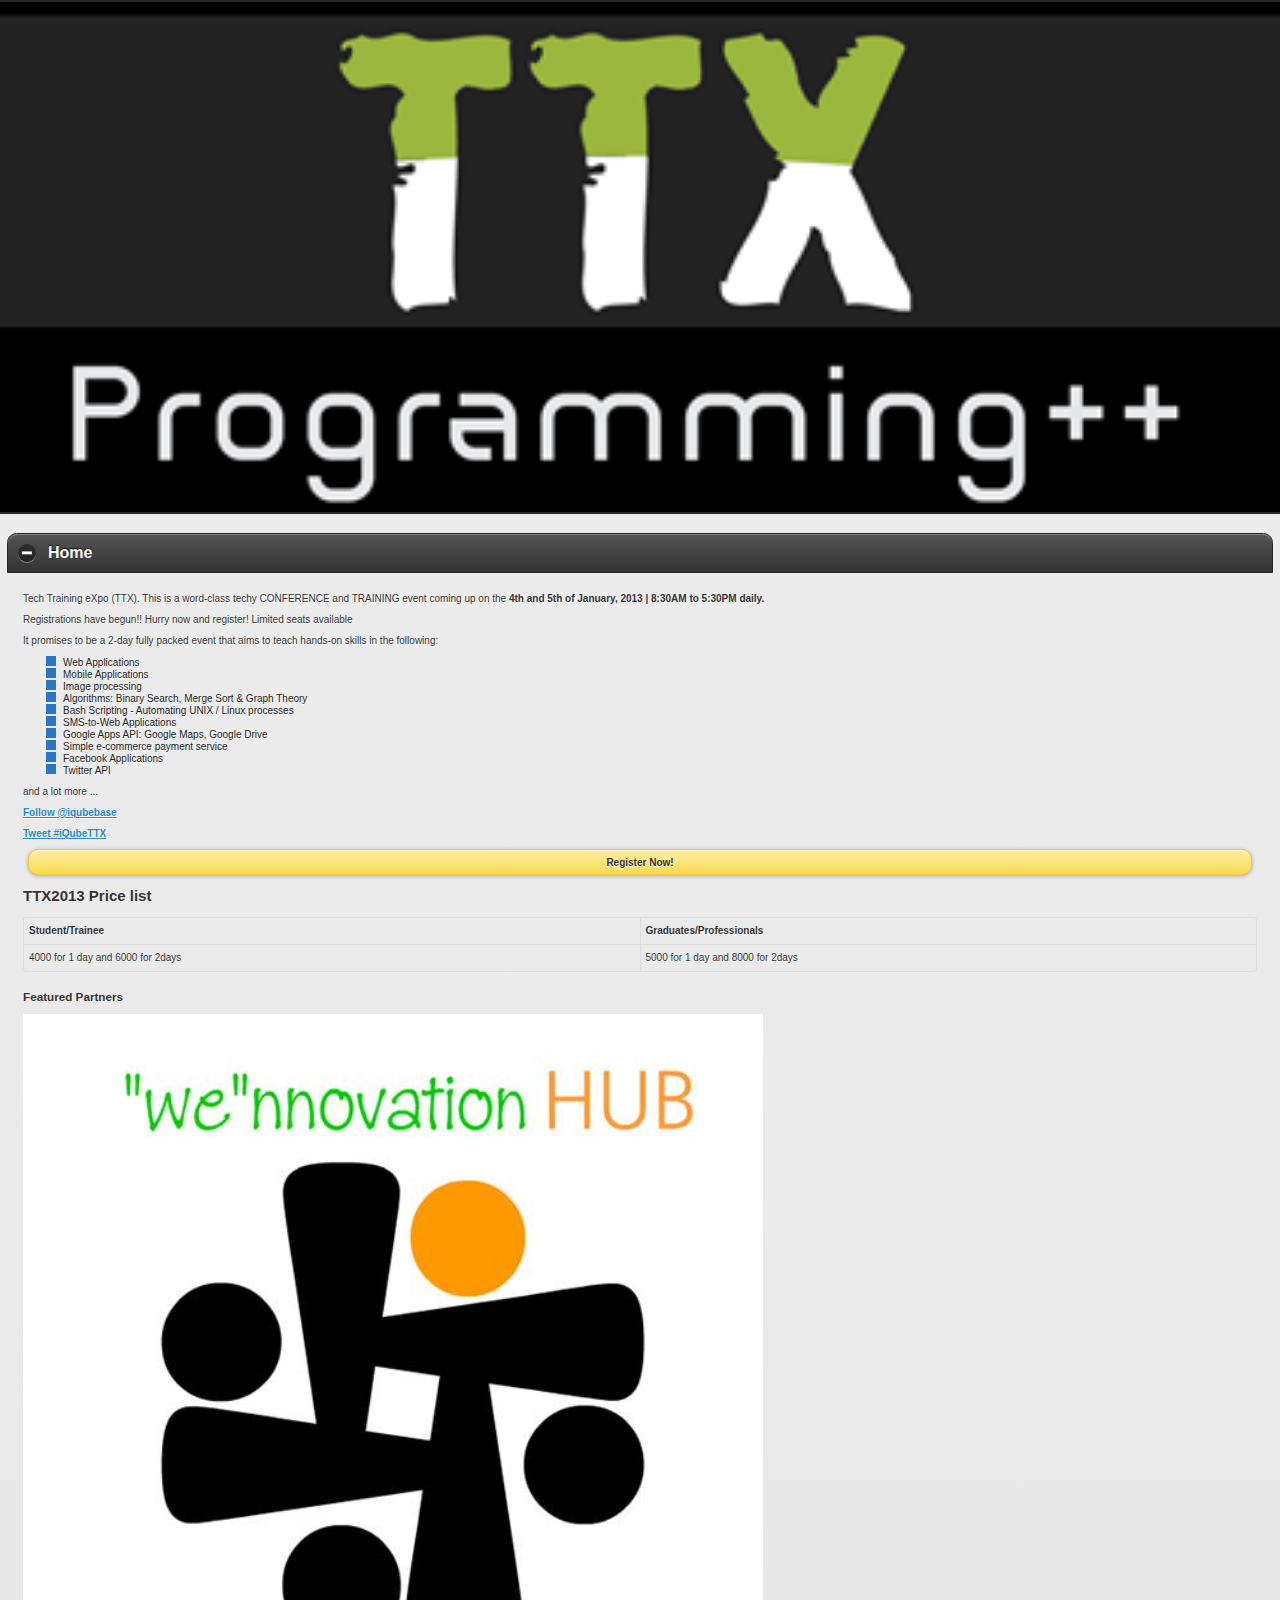
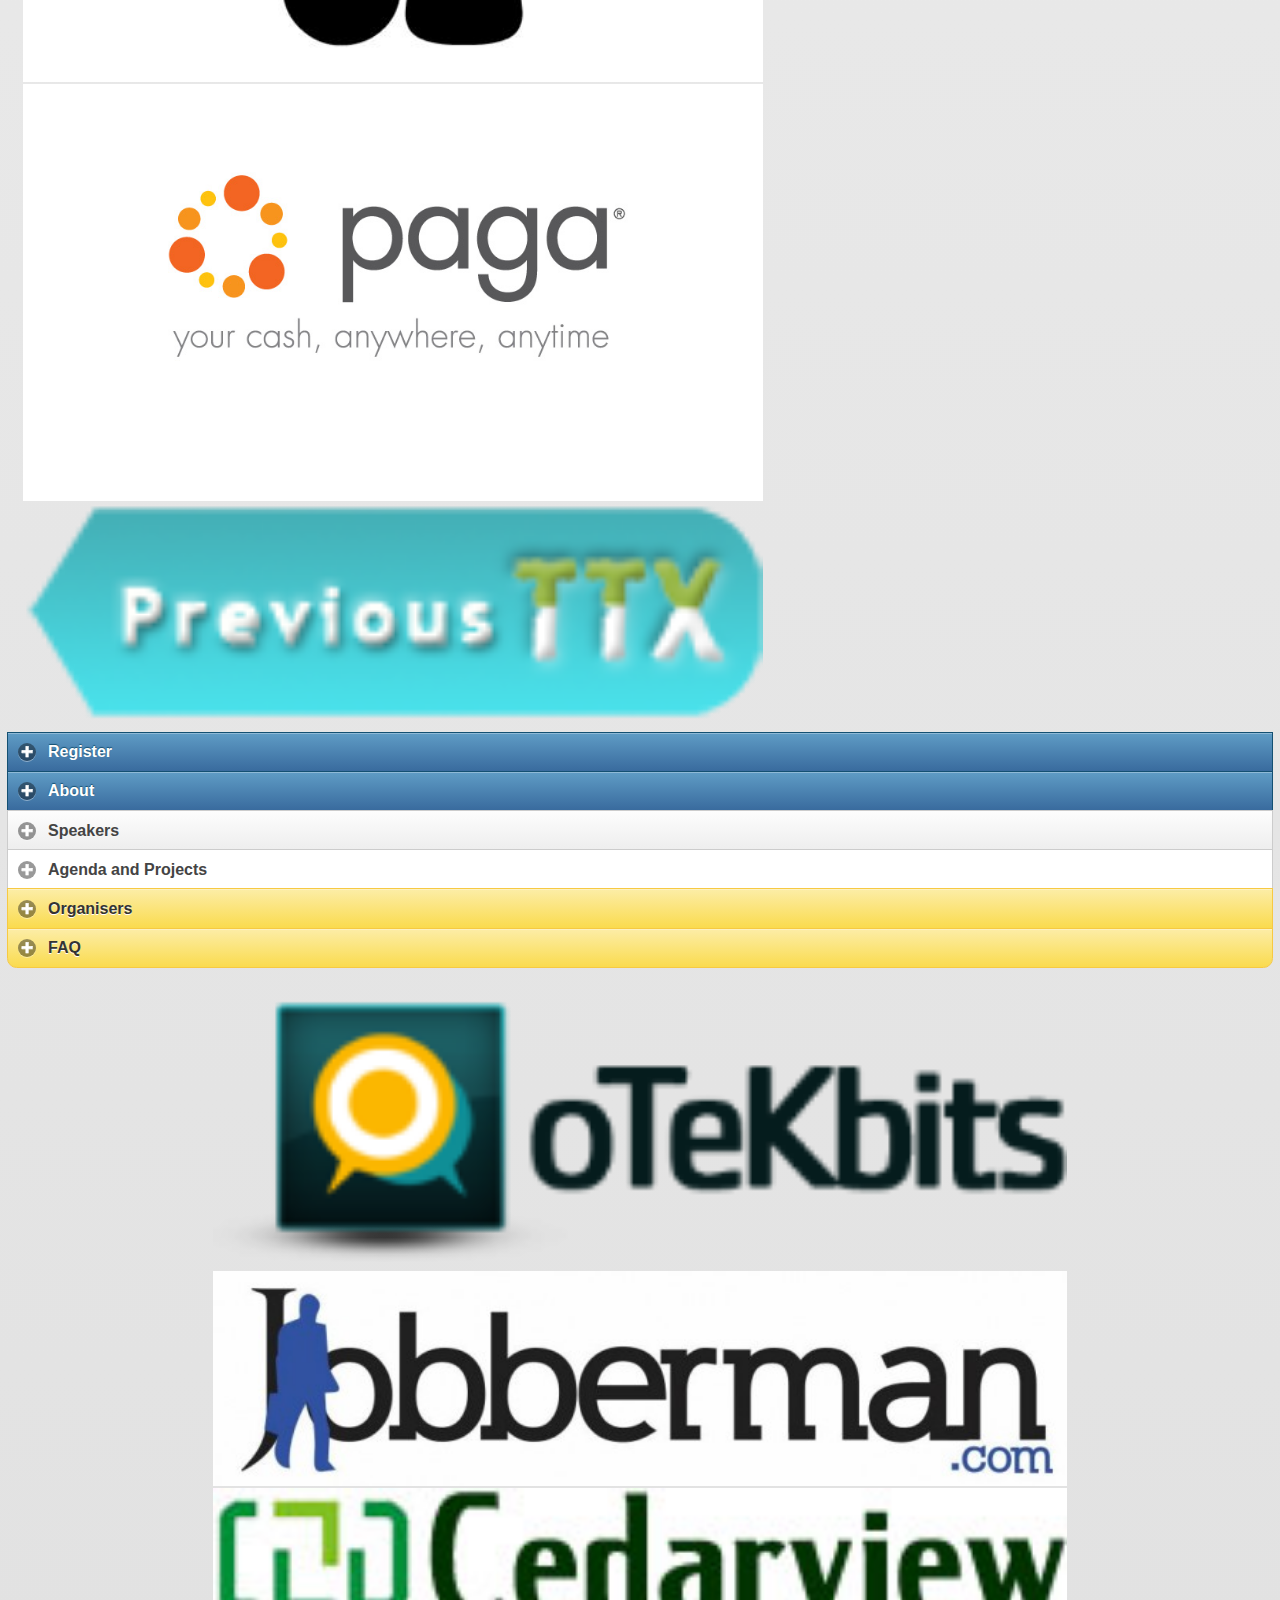
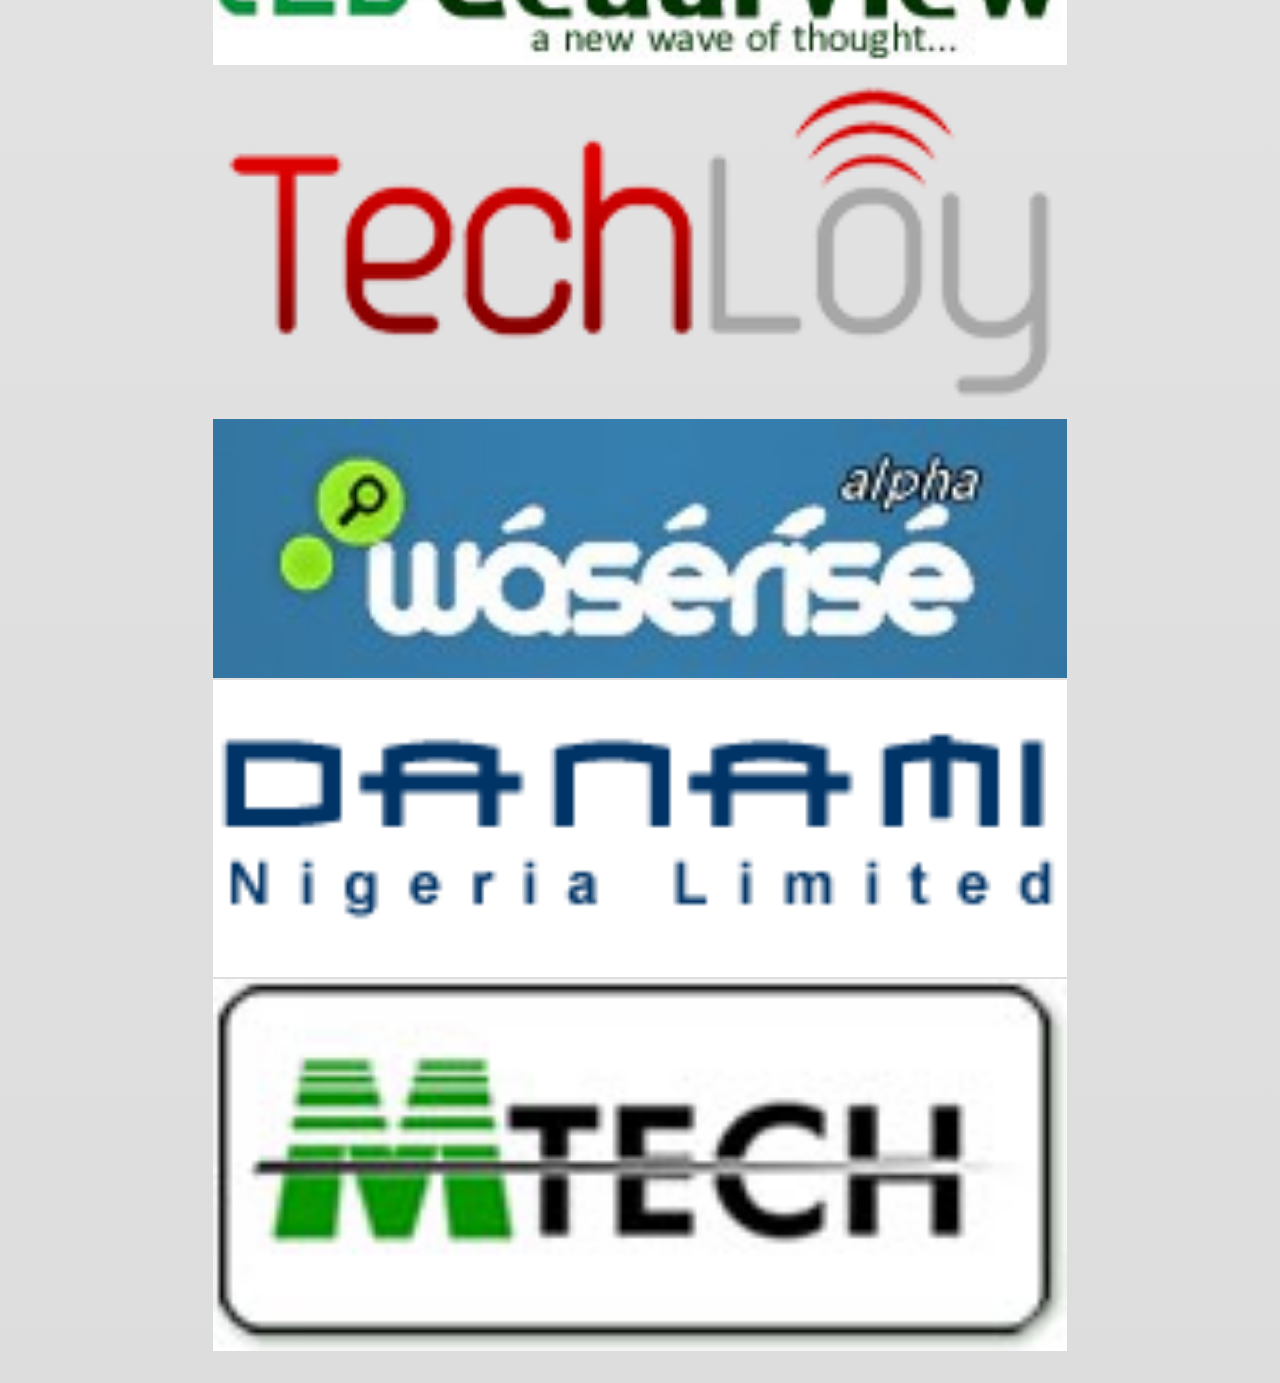
<file: mobile/index.html>
<!DOCTYPE html>
<html>
	<head>
		<title>iQube's TTX| Tech Training eXpo 2013</title>
		<meta name="viewport" content="width=device-width, initial-scale=1">
		<link rel="stylesheet" href="jquery.mobile-1.0.1.min.css" />
		<script src="jquery.js"></script>
		<script src="jquery.mobile-1.0.1.min.js"></script>
		<link rel="stylesheet" href="style.css"/>
	</head>
	<body>

		<div data-role="page">

			<div data-role="header">
				<img data-role="header" src="images2/logo__.png" alt="TTX"/>
			</div><!-- /header -->

			<div data-role="content">
				<div data-role="collapsible-set">

					<div data-role="collapsible" data-collapsed="false" data-theme="a">
						<h3>Home</h3>
						<p>
							Tech Training eXpo (TTX).
							This is a word-class techy CONFERENCE and TRAINING event coming up on the <strong> 4th and 5th of January, 2013 | 8:30AM to 5:30PM daily.</strong>
						</p>
						<p>Registrations have begun!! Hurry now and register! Limited seats available</p>
						<p>
							It promises to  be a 2-day fully packed event that aims to teach hands-on skills in the following:
						</p>
						<ul style="list-style:url(images2/tabs_1.gif);color:#212222;font-family:"Lucida Console"">

							<li>
								Web Applications
							</li>

							<li>
								Mobile Applications
							</li>
							<li>
								Image processing
							</li>
							<li>
								Algorithms: Binary Search, Merge Sort &amp; Graph Theory
							</li>
							<li>
								Bash Scripting - Automating UNIX / Linux processes
							</li>
							<li>
								SMS-to-Web Applications
							</li>
							<li>
								Google Apps API: Google Maps, Google Drive
							</li>
							<li>
								Simple e-commerce payment service
							</li>
							<li>
								Facebook Applications
							</li>
							<li>
								Twitter API
							</li>
						</ul>
						<p>
							and a lot more ...
						</p>
						<p><a href="https://twitter.com/iqubebase" class="twitter-follow-button" data-show-count="false" data-size="large">Follow @iqubebase</a>
<script>!function(d,s,id){var js,fjs=d.getElementsByTagName(s)[0];if(!d.getElementById(id)){js=d.createElement(s);js.id=id;js.src="//platform.twitter.com/widgets.js";fjs.parentNode.insertBefore(js,fjs);}}(document,"script","twitter-wjs");</script></p>
						<p>
							<a href="https://twitter.com/intent/tweet?button_hashtag=iQubeTTX&text=Join%20us%20to%20change%20Africa%20with%20ICT" class="twitter-hashtag-button" data-size="large" data-related="iqubebase" data-url="http://ttx.iqubebase.com">Tweet #iQubeTTX</a>
<script>!function(d,s,id){var js,fjs=d.getElementsByTagName(s)[0];if(!d.getElementById(id)){js=d.createElement(s);js.id=id;js.src="//platform.twitter.com/widgets.js";fjs.parentNode.insertBefore(js,fjs);}}(document,"script","twitter-wjs");</script>
						</p>
						<div>
							<form id="register">
								<input type="button" data-role="button" value="Register Now!" data-theme="e" onclick="window.location='register.html'"/>
							</form>
							<h2>TTX2013 Price list</h2>
							<table class="table table-condensed table-bordered">
								<tr>
									<th>Student/Trainee</th>
									<th>Graduates/Professionals</th>
								</tr>
								<tr>
									<td>4000 for 1 day and 6000 for 2days</td>
									<td>5000 for 1 day and 8000 for 2days</td>
								</tr>
							</table>
							<h3>Featured Partners</h3>
							<img src="images2/Wennovation Hub.JPG" alt="Wennovation" style="width:60%"  />
							<img src="images2/paga_logo-940x530.jpg" alt="paga" style="width:60%"/>
							<a href="http://iqubebase.com/ttx_backup">
								<img src="images2/previous_ttx_small.png" width="60%" />
							</a>
						</div>
					</div>

					<div id="m2" data-role="collapsible" data-theme="b">
						<h3>Register</h3>
						<div data-role="listview">
							<div style="width:100%; text-align:left;" ><iframe  src="http://www.eventbrite.com/tickets-external?eid=4626865078&ref=etckt&v=2" frameborder="0" height="352" width="100%" vspace="0" hspace="0" marginheight="5" marginwidth="5" scrolling="auto" allowtransparency="true"></iframe><div style="font-family:Helvetica, Arial; font-size:10px; padding:5px 0 5px; margin:2px; width:100%; text-align:left;" ><a style="color:#ddd; text-decoration:none;" target="_blank" href="http://www.eventbrite.com/r/etckt">Event Registration Online</a><span style="color:#ddd;"> for </span><a style="color:#ddd; text-decoration:none;" target="_blank" href="http://ttx.eventbrite.com?ref=etckt">Technology Training eXpo (TTX) - Programming++. 4th & 5th January, 2013</a> <span style="color:#ddd;">powered by</span> <a style="color:#ddd; text-decoration:none;" target="_blank" href="http://www.eventbrite.com?ref=etckt">Eventbrite</a></div></div>
						</div>
					</div>
					<div data-role="collapsible" data-theme="b">
						<h3>About</h3>
						This edition of TTX is powered by <span><strong>iQube</strong></span>.   A stealth R&amp;D IT/Telecoms company out of Ife! Interested in creating world-class solutions to local problems. Given that there is a large need for sound technical skills in order to create a world class solution, we saw the need to create an avenue for us to acquire and share knowledge hence <strong>Tech Training eXpo (TTX)</strong>
					</div>
					<div data-role="collapsible" data-theme="c">
						<h3>Speakers</h3>
						<img src="images2/Emeka Okoye_web.png" alt="picture" width="185" height="155" />
						<h2><span>Emeka Okoye </span><strong style="font-size:18px">(BSc, MSc, CISA, CISM, MCP)</strong></h2>
						<h1 style="left:auto;position:relative;padding:0;top:0;line-height:normal;margin-top:-12px;"><span><strong>CEO, (Vikantti Software) and co-founder/CTO, (Next2Us)</strong></span></h1>
						<p>
							Emeka Okoye is the CEO of Vikantti Software and co-founder/CTO of Next2.us Next2Us (www.next2.us), geo-based topic driven social classified network for emerging markets. He has over 17 years of progressive experience in Web, Enterprise &amp; Mobile Software development and Project Management.
							<br/>
							<div data-role="collapsible" data-mini="true">
								<h3>Read more..</h3>
								He is innovative, visionary and a creative technologist with deep understanding of the full spectrum of data, e-business, Enterprise Architecture, Social media, Mobility, and Semantic Web related technologies.
								<br/>

								Graduated as a Geologist in 1990 but passionate about software engineering, he built Nigeria's first banking website (IBTC, 1996) and Internet Banking app (IBTC, 1997), co-founded one of Nigeria's earliest startup and built the biggest Nigerian Portal (NgEx.com, 1997), was the Project Manager/Lead Architect of Nigeria's first E-commerce Project in 2000 (FSB Bank, Valucard, UPS &amp; Xerox, 2000).
								<br/>

								In 2001, he joined Openlink Software, a leading enterprise data access, integration, &amp; management technology and was later promoted as the Country Manager in West Africa in 2003, where he worked under the winner of the 2003 InfoWorld Magazine Innovator of the year, Mr. Kingsley Idehen.
								<br/>
								He started Vikantti Software in 2006 as a consulting firm offering specialized software development, technology strategy for the financial sector. He has developed and deployed an enterprise software that is being used in an organization that is in over 30 African countries, spanning 4 languages and 3 time zones.
								<br/>
								<br/>
								In 2010, he veered into mobile software development and created Nigeria's first white label mobile shopping app, OZii. In 2011, he collaborated with an NGO, EnoughIsEnough (EIE) Nigeria, to create Nigeria's first Mobile Election Reporting app, Revoda. He also collaborated with another NGO, AfricanElection, based in Ghana, to develop a violence reporting mobile app for Liberia's referendum and elections. He has now been elected to drive the Revoda II project and is collaborating with AfricanElection on mobile software projects for Ghana elections.
								<br/>
								He is also leading mobile projects with various organizations including Storm360 Entertainment (NG), Lintas (NG), PublicVine (US) and hopes to revolutionise and evangelize the mobile app business and mobile commerce in Africa.
								<br/>
								He is into Mobile technology for Social Change and he is currently working with The Kuyu Project (thekuyuproject.org) mobile learning initiative startup, StorySpaces (storyspaces.org) as a Mobile Product Manager.
								<br/>
								He was recently named among the 10 most influential Technology people of 2011 in Nigeria and Best people, brand &amp; events of 2010 by Techloy.com, Nigeria’s top technology blog.
								<br/>
								Emeka can be followed on twitter via @EmekaOkoye.
							</div>
						</p>
						<img src="images2/Tim Akinbo_web.png" alt="tim akinbo" width="185" height="155" class="floated"/>
						<h2>Tim Akinbo, <strong>(BSc)</strong></h2><h1 style="left:auto;position:relative;padding:0;top:0;line-height:normal;margin-top:-12px;"><span><strong>Founder,  (TimbaObjects Limited) </strong></span></h1>
						<p>
							Tim Akinbo is the Founder and CEO of TimbaObjects Company.

							TimbaObjects is a indigenous technology company based in Nigeria.
							<div data-role="collapsible" data-mini="true">
								<h3>Read more..</h3>
								Our focus is on web and mobile applications. Registered locally as a business in May 2004, the company has built and worked with several partners in bringing online a number of high profile web applications targetted at solving local problems. TimbaObjects believes in leveraging cutting-edge technology in providing tailor-made solutions for real problems of the society. We believe the African continent is budding with lots of opportunities for web and mobile applications and are positioning ourselves to take advantage of these opportunities and creating synergetic partnerships with others who envision a technologically-advanced Africa.

								Specialties
								<br/>
								Usability, Web Applications, Mobile Applications, Open Source, Scalability, SMS Applications, Interactive Voice Response, VoIP
							</div>
						</p>
						<br/>
						<img src="images2/Muyiwa_web.png" alt="picture" width="185" height="155" class="floated" />
						<h2><span>Olumuyiwa Folorunsho </span><strong style="font-size:18px">(BSc)</strong></h2>
						<h1 style="left:auto;position:relative;padding:0;top:0;line-height:normal;margin-top:-12px;"><strong>Software Developer,  (MTech)</strong></h1>
						<p>
							He is both a Software Developer and a passionate IT Trainer.
							<br/>
							<div data-role="collapsible" data-mini="true">
								<h3>Read more..</h3>
								A Sun Certified Java Programmer and Oracle Certified Web Component Developer, he has embarked on successful software projects running on the mobile and enterprise platforms. He has demonstrated great ability in creating scalable software solutions on projects characterized by huge data traffic and yet maintaining excellent system performance.
								<br/>

								As an IT Trainer and a fond observer of technology trends, he seeks to discuss ideas and thoughts to inspire and challenge people to see opportunities and make the best use of them.
								<br/>
							</div>
						</p>
						<br/>
						<h2 class="grey" id="main_speaker"><b>Google Hang-out Panelists Speakers</b></h2>
						<img src="images2/Adeyemi Fowe_web.jpg" alt="picture" width="185" height="155" class="floated" />
						<h2><span> James Fowe </span><strong style="font-size:18px">(BSc,Msc)</strong></h2>
						<h1 style="left:auto;position:relative;padding:0;top:0;line-height:normal;margin-top:-12px;"><strong>Research Scientist, (Nokia)</strong></h1>
						<p>
							James Fowe is a technology enthusiast who is passionate about solving local problems using fundamental concepts in research and innovations. He also has avid interest in the field of Positive Psychology and its application to Human Intelligence, Talent, Team Building and Career Development.
							<div data-role="collapsible" data-mini="true">
								<h3>Read more..</h3>

								After earning his first degree in Engineering Physics at Obafemi Awolowo University as top in his graduation class he focused on IT as a career. With self development he learnt relevant technical skills which earned him diverse work experience across Nigeria's IT/Telecoms industry. Among others, he worked in various technical lead roles in Swift Networks, Socketworks Global and Celtel (Airtel) Nigeria. Adeyemi later obtained a Graduate Research Award to study on full scholarship at the University of Arkansas at Little Rock, USA, where he investigated and developed Mathematical models and Algorithms for Stochastic Transportation Networks, Location Based Services, Robotics and Computer Vision. He received several awards in the University including the prestigious M.K. Testerman Award for Excellence in Research for his outstanding thesis work on car navigation, road traffic monitoring and forecasting.

								Fowe currently works for Nokia has the Integration and Deployment Manager in the Nokia Services Team based in West Africa. He works with Nokia's research and development team to create localized &amp; personalized technology that would add value to the lives of lower income Nigerians. He also participates in several community development programs/projects that help motivate youths in other to create innovators and build developer developer echo system in Nigeria.
							</div>
						</p>

						<h2>Bod Toki <strong style="font-size:18px">(BSc)</strong></h2><h1 style="left:auto;position:relative;padding:0;top:0;line-height:normal;margin-top:-12px;"><strong>Software Engineer, (Google)</strong></h1>
						<p>
							Toki is a Software Engineer based in London and currently works on Google Offers. Before joining Google, he worked at MTech, Digital Jewels, and Yahoo. Toki is excited about software engineering efforts from Africa. He has a bachelors degree in Computer Engineering, a masters in Software Systems Engineering, and a Diploma in Character Animation.						</p>
						<br/>
						<img src="images2/guruprasad.png" width="60%"/>
						<h2>Guruprasad Hegde</h2><h1 style="left:auto;position:relative;padding:0;top:0;line-height:normal;margin-top:-12px;"><span><strong>Robotics Engineer, (TATA)</strong></span></h1>
						<p>
							Dr.Guruprasad Hegde obtained bachelors degree in Electrical Engineering  from National Institute of Technology, India in 2005. Immediately after he joined the Indian Institute of Science where he developed scalable algorithms for achieving cooperative tasks among multiple autonomous robots.
							<div data-role="collapsible" data-mini="true">
								<h3>Read more..</h3> In 2006 Dr.Hegde joined the Intelligent systems laboratory at the University of Arkansas at Little Rock, USA to pursue PhD in computer vision. During his dissertation he worked on projects sponsored by NASA and developed various vision based algorithms for intelligent navigation of mobile robots. He has published 2 international Journal articles and 6 international conference publications. He also worked at HP Labs in 2010 where he prototyped a computer vision module to demonstrate a touchless multiple user interaction module which  has been filed for a patent. Dr.hegde has won various prestigious awards such as IEEE best paper award, HP innovation award , and Who's who in students in American universities and colleges to name a few.  After obtaining his doctorate degree he joined Tata Elxsi and presently works as a specialist in  computer vision for Jaguar Landrover Electrical research division where he is investigating computer vision based techniques to develop transforming applications in the field of Automotive.
							</div>
						</p>
						<br/>
						<img src="images2/passport.JPG" width="60%" />
						<h2>Osho Ilamah </h2><h1 style="left:auto;position:relative;padding:0;top:0;line-height:normal;margin-top:-12px;"><span><strong>Software Engineer</strong></span></h1>
						<p>
							Osho fell in love with his first personal computer and has been writing computer programs since 1994. He holds a first-class honours degree in Electronic Engineering and a Masters degree in Control Systems Engineering with distinction.
							<div data-role="collapsible" data-mini="true">
								<h3>Read more..</h3>
								Osho has worked on a vast array of software projects for a variety of platforms, from embedded microcontrollers to programmable logic controllers, mobile devices, rich desktop clients and enterprise clusters. As a Sun Certified Java Programmer, Sun Certified Web Component Developer and Sun Certified Enterprise Architect, Osho demonstrates his versatility with further premium certifications from Microsoft, Cisco and Oracle. An adept programmer in more than ten languages, he says "The objective shouldn't just be learning how to write code in one programming language or the other - that is the easy bit and anybody can do that if they try hard enough. Instead, the objective should be to truly master the art of applying the language features and concepts to architect an elegant, effective, and optimal software solution, not just something that works". When he is not in front of his workstation, rattling away on the keyboard, you will probably find him on a treadmill, running!
							</div>
						</p>
						<br/>
					</div>
					<div data-role="collapsible" data-theme="d">
						<h3>Agenda and Projects</h3>
						<p class="grey">
							The program has been divided into sessions and its going to run for 2 intensive days from 9AM to 5PM each day. Below is the list of agenda for each day of the programme.
						</p>
						<h2 class="grey">Day 1 Friday </h2>
						<br />
						<div>

							<table class="table table-bordered">
	<tr>
		<th>
		<b>Time Duration</b>
		</th>
		<th>
		<b>Agenda</b>
		</th>
		<th>
			<b>Speaker</b>
		</th>

	</tr>
	<tr>
		<td>
			08:30-09:00
		</td>
		<td>
			Welcome Address/ Keynote speech
		</td>
		<td>
			...
		</td>
	</tr>
	<tr>
		<td>
			09:00-09:30
		</td>
		<td>
			Presentation/Demos
		</td>
		<td>
			...
		</td>
	</tr>
	<tr>
		<td>
			09:30-10:00
		</td>
		<td>
			Intranet setup  for Hands-on session
		</td>
		<td>
			...
		</td>
	</tr>
	<tr>
		<td>
			10:00-11:00
		</td>
		<td>
			First session / Q &amp; A 
		</td>
		<td>
			Muyiwa Folorunsho
		</td>
	</tr>
	<tr>
		<td>
			11:00-12:30
		</td>
		<td>
			Hands-On session
		</td>
		<td>
			...
		</td>
	</tr>
	<tr>
		<td>
			12:30-13:00
		</td>
		<td>
			Mobile Payment Application Integration-Presentation
		</td>
		<td>
			Paga
		</td>
	</tr>
	<tr>
		<td>
			13:00-13:30
		</td>
		<td>
			Lunch Break
		</td>
		<td>
			...
		</td>
	</tr>
	<tr>
		<td>
			13:30-14:30
		</td>
		<td>
			Second Session / Q &amp; A 
		</td>
		<td>
			Emeka Okoye
		</td>
	</tr>
	<tr>
		<td>
			14:30-15:30
		</td>
		<td>
			Third Session / Q &amp; A 
		</td>
		<td>
			Bod Toki
		</td>
	</tr>
	<tr>
		<td>
			15:30 - 16:00
		</td>
		<td>
			How to Pitch a Project - Interactive session with speakers
		</td>
		<td>
...
		</td>
	</tr>
	<tr>
		<td>
			16:00 - 17:15 
		</td>
		<td>
		 Group / Break-out / Discussion Session
		</td>
		<td>
...
		</td>
	</tr>
	<tr>
		<td>
			17:15 - 17:30
		</td>
		<td>
			Closing and Networking
		</td>
		<td>
			...
		</td>
	</tr>
</table>
<h2>Day2 - Saturday</h2>
<table class="table table-bordered">
<tr>
		<th>
			Time Duration
		</th>
		<th>
			Agenda
		</th>
		<th>Speaker</th>
	</tr>
	<tr>
		<td>
			08:30-09:00
		</td>
		<td>
			Welcome Address / Yesterday's recap
		</td>
		<td>...</td>
	</tr>
	<tr>
		<td>
			09:30-10:30
		</td>
		<td>
			Group / Breakout / Discussion Session
		</td>
		<td>...</td>
	</tr>
	<tr>
		<td>
			10:30-11:30
		</td>
		<td>
			Fourth Session / Q &amp; A
		</td>
		<td>Tim Akinbo</td>
	</tr>
	<tr>
		<td>
			11:30-12:00
		</td>
		<td>
			Presentation
		</td>
		<td>
			Wennovation Hub
		</td>
	</tr>
	<tr>
		<td>
			12:00-13:00
		</td>
		<td>
			Open Interactive Session
		</td>
		<td>Tim, Muyiwa &amp; Toki</td>
	</tr>
	<tr>
		<td>
			13:00-13:30 
		</td>
		<td>
			iQube Project Demo - V2Pix &amp; GeoSMS
		</td>
		<td>...</td>
	</tr>
	<tr>
		<td>
			13:30-14:00
		</td>
		<td>
			Lunch Breakout
		</td>
		<td>...</td>
	</tr>
	<tr>
		<td>
			14:00 - 15:00
		</td>
		<td>
			Group / Breakout / Discussion Session
		</td>
		<td>...</td>
	</tr>
	<tr>
		<td>
			15:00-16:30
		</td>
		<td>
			Google - Hangout Panelist Session
		</td>
		<td>...</td>
	</tr>
	<tr>
<td>
16:30 - 17:00
</td>
<td>
Hang-out Session Review
</td>
	</tr>
	<tr>
		<td>
			17:00 - 17:30
		</td>
		<td>
Closing and Networking
		</td>
		<td>...</td>
	</tr>
</table>
						</div>
					</div>
					<div data-role="collapsible" data-theme="e">
						<h3>Organisers</h3>
						This edition of TTX is powered by <span><strong>iQube</strong></span>.
						<figure><img src="images2/Final-Official-Logo (1).jpg"width="100%" height="150px"  alt="">
						</figure>
						<h2>Our <span>Mission/Vision</span></h2>
						<p>
							Its a young company under construction being driven by some of the best young minds
						</p>
						<h2>Our<span> Values</span></h2>
						<ol start="1" type="1">
							<li>
								Be positive.
							</li>
							<li>
								Trust is free, but expensive.
							</li>
							<li>
								Saying <strong>&ldquo;Thank you&rdquo;</strong> is not too expensive
							</li>
						</ol>
						<h2>Organising <span>Team</span></h2>
						<!-- .team-list -->
						<ul data-role="listview" data-theme="g">
							<li>
								<figure><img src="images2/detan2.jpg" width="70%" alt="">
								</figure>
								<h3><a href="#">Detan Oyedele</a></h3>
								ITIL, CCNA, BSc. Computer Science and Engineering. Studied at Obafemi Awolowo University, Ile-Ife. Currently the Business Lead &amp; Co-founder in iQube, she is overseeing the development of the startup and also the Lead co-ordinator of the TTX event. She also has some technical skills which include: J2ME, Python, Django, Networking &amp; Linux
							</li>
							<li>
								<figure><img src="images2/samuel.JPG" alt="">
								</figure>
								<h3><a href="#">Samuel Okoroafor</a></h3>
								A graduate of Federal University of Technology, Akure, with skills in Web 2.0 style Programming with PHP and MySQL, designs with HTML5, CSS3,jQuery and Javascript. Also adept in the Linux operating system.
							</li>
							<li>
								<figure><img src="images2/rotimi.jpg" alt="">
								</figure>
								<h3><a href="#">Rotimi Akintewe</a></h3>
								A graduate of Obafemi Awolowo University, Ile-Ife and presently the Tech Lead in <strong>iQube</strong>. Won Best Nokia Naija App Developer and understands core programming and Algorithm development with Java and C++, Web 2.0 with (JSP, Servlet, PHP &amp; MySQL), Mobile Programming with (J2ME and Android), Networking and the Linux Platform.
							</li>
							<li>
								<figure><img src="images2/tofunmi.JPG" alt="">
								</figure>
								<h3><a href="#">Tofunmi Babatunde</a></h3>
								Tofunmi is a graduate of Computer Eng at UniLag. He has very good skills and interest in Networking.. including research, network design, implementation and network programning. He is the Lead co-ordinator of TTX at UniLag.
							</li>
						</ul>
						<!-- /.team-list -->
						<p>
							&nbsp;
						</p>
					</div>
					<div data-role="collapsible" data-theme="e">
						<h3>FAQ</h3>
						<div data-role="listview">
							<h5>
									Q: What is TTX all about?
								</h5>
								<div class="faq">
									A: TTX, Technology Training Expo, is a technology training seminar aimed at equipping today's youth with the knowledge and skills they require to excel in the industry of today and the future. It is also a platform to associate and network with the professionals in the industry.
								</div><br/>
								<h5>
									Q: Who should attend TTX?
								</h5>
								<div class="faq">
									A: TTX is open to students across higher institutions in Nigeria and Africa at large as well as professionals in the industry who intend to improve themselves and keep themselves abreast of latest developments and trends in the Tech world. Secondary School Graduates can also attend.
								</div><br/>
								<h5>
									Q: How do I register for TTX? 
								</h5>
								<div class="faq">
									A: To register for TTX, just click the REGISTER tab on the website and follow the procedures as directed.
								</div><br/>
								<h5>
									Q: Where is the venue for TTX?
								</h5>
								<div class="faq">
									A: This year's edition is taking place at Conference Hall A, University of Lagos, Akoka, Lagos.
								</div><br/>
								<h5>
									Q: What is the date and time for the event?
								</h5>
								<div class="faq">
									A: The event will take place on the 4th and 5th of January, 2013, from 9am to 5pm daily
								</div><br/>
								<h5>
									Q: What is the mode of payment?
								</h5>
								<div class="faq">
									A: Payment can be made by following the link in the "HOW TO REGISTER FOR TTX?" section on the website. Payment can also be made at the Venue.
								</div><br/>
								<h5>
									Q: How much does TTX Programming++ cost?
								</h5>
								<div class="faq"><br/>
									<table class="table table-condensed">
										<tr>
											<th>Ticket Type</th>
											<th>Regular</th>
											<th>Late Registeration</th>
										</tr>
										<tr>
											<td>Students/Training</td>
											<td>
												6,000 for 2 days, 4,000 for 1 day
											</td>
											<td>
												8000 for 2 days,
												5,000 for 1 day
											</td>
										</tr>
										<tr>
											<td>Graduates and Professionals</td>
											<td>10,000 for two days, 7,000 for 1 day</td>
											<td>8,000 for 1 day, 12,000 for 2days
											</td>
										</tr>
									</table>
								</div><br/>
								<h5>
									Q: Can I showcase my ideas, designs and inventions in TTX?
								</h5>
								<div class="faq">
									A: Yes You can!
								</div><br/>
								<h5>
									Q: Is there an opportunity to regiser for more indepth training in specific fields?
								</h5>
								<div class="faq">
									A: Yes, iQube offers the Skill Development Portal (SDP), which involves a series of lectures and hands on (practicals) sessions to the participant. Each trainee is assigned a tutor/supervisor to give assignments and monitor students progress. These training sessions are web based, with a broad range of materials available to the trainee.
								</div>
							<p>
								&nbsp;
							</p>

						</div>
					</div>

				</div>
				<div style="clear:both"></div>
				<br/>
				<div id="sponsors" data-role="content" style="text-align:center">
					<img src="images2/otekbits_small.png" alt="OtekBits" style="width:70%" />
					<br/>
					<img src="images2/jobberman.jpg" alt="jobberman" style="width:70%" />
					<br/>

					<img src="images2/Cedarview.jpg" alt="CedarView" width="70%" />
					<br/>
					<img src="images2/techloy_small.png" alt="Techloy" width="70%"/>
					<br/>
					<img src="images2/waserise_small.jpg" alt="Waserise" width="70%" />
					<br/>
					<img src="images2/danami.gif" alt="Danami" width="70%" />
					<br/>
					<img src="images2/mtech.jpg" alt="MTech" width="70%" />
				</div>
			</div><!-- /content-->

		</div><!--/page-->
		
	</body>
</html>
</file>
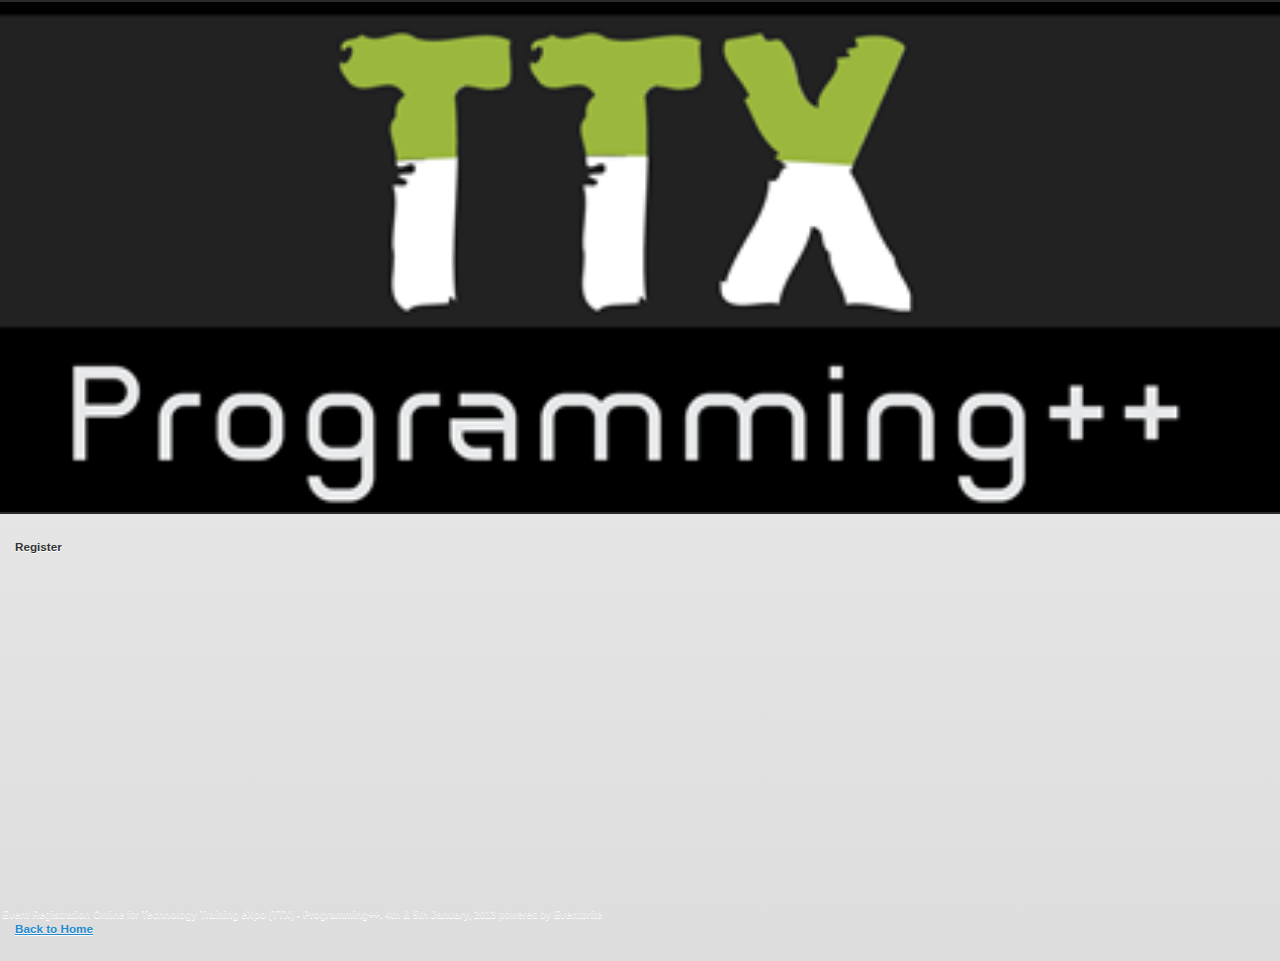
<file: mobile/register.html>
9<!DOCTYPE html>
<html>
	<head>
		<title>iQube's TTX| Tech Training eXpo 2013</title>
		<meta name="viewport" content="width=device-width, initial-scale=1">
		<link rel="stylesheet" href="jquery.mobile-1.0.1.min.css" />
		<script src="jquery.js"></script>
		<script src="jquery.mobile-1.0.1.min.js"></script>
		<link rel="stylesheet" href="style.css"/>
	</head>
	<body>

		<div data-role="page">

			<div data-role="header">
				<img src="images2/logo__.png" data-role="header" alt="TTX"/>
			</div><!-- /header -->
			
			<div data-role="content">
				<h3>Register</h3>
				<div data-role="listview">
					<div style="width:100%; text-align:left;" ><iframe  src="http://www.eventbrite.com/tickets-external?eid=4626865078&ref=etckt&v=2" frameborder="0" height="352" width="100%" vspace="0" hspace="0" marginheight="5" marginwidth="5" scrolling="auto" allowtransparency="true"></iframe><div style="font-family:Helvetica, Arial; font-size:10px; padding:5px 0 5px; margin:2px; width:100%; text-align:left;" ><a style="color:#ddd; text-decoration:none;" target="_blank" href="http://www.eventbrite.com/r/etckt">Event Registration Online</a><span style="color:#ddd;"> for </span><a style="color:#ddd; text-decoration:none;" target="_blank" href="http://ttx.eventbrite.com?ref=etckt">Technology Training eXpo (TTX) - Programming++. 4th & 5th January, 2013</a> <span style="color:#ddd;">powered by</span> <a style="color:#ddd; text-decoration:none;" target="_blank" href="http://www.eventbrite.com?ref=etckt">Eventbrite</a></div></div>
					
				</div>
				<h3><a href="index.html" data-theme="a"> Back to Home</a></h3>
			</div>
		</div>
	</body>
</html>
</file>
<file: mobile/style.css>
body
{
    font-size:x-small;
}
table {
  max-width: 100%;
  background-color: transparent;
  border-collapse: collapse;
  border-spacing: 0;
}

.table {
  width: 100%;
  margin-bottom: 18px;
}

.table th,
.table td {
  padding: 8px;
  line-height: 18px;
  text-align: left;
  vertical-align: top;
  border-top: 1px solid #dddddd;
}

.table th {
  font-weight: bold;
}

.table thead th {
  vertical-align: bottom;
}

.table caption + thead tr:first-child th,
.table caption + thead tr:first-child td,
.table colgroup + thead tr:first-child th,
.table colgroup + thead tr:first-child td,
.table thead:first-child tr:first-child th,
.table thead:first-child tr:first-child td {
  border-top: 0;
}

.table tbody + tbody {
  border-top: 2px solid #dddddd;
}

.table-condensed th,
.table-condensed td {
  padding: 4px 5px;
}

.table-bordered {
  border: 1px solid #dddddd;
  border-collapse: separate;
  *border-collapse: collapsed;
  border-left: 0;
  -webkit-border-radius: 4px;
     -moz-border-radius: 4px;
          border-radius: 4px;
}

.table-bordered th,
.table-bordered td {
  border-left: 1px solid #dddddd;
}

.table-bordered caption + thead tr:first-child th,
.table-bordered caption + tbody tr:first-child th,
.table-bordered caption + tbody tr:first-child td,
.table-bordered colgroup + thead tr:first-child th,
.table-bordered colgroup + tbody tr:first-child th,
.table-bordered colgroup + tbody tr:first-child td,
.table-bordered thead:first-child tr:first-child th,
.table-bordered tbody:first-child tr:first-child th,
.table-bordered tbody:first-child tr:first-child td {
  border-top: 0;
}

.table-bordered thead:first-child tr:first-child th:first-child,
.table-bordered tbody:first-child tr:first-child td:first-child {
  -webkit-border-top-left-radius: 4px;
          border-top-left-radius: 4px;
  -moz-border-radius-topleft: 4px;
}

.table-bordered thead:first-child tr:first-child th:last-child,
.table-bordered tbody:first-child tr:first-child td:last-child {
  -webkit-border-top-right-radius: 4px;
          border-top-right-radius: 4px;
  -moz-border-radius-topright: 4px;
}

.table-bordered thead:last-child tr:last-child th:first-child,
.table-bordered tbody:last-child tr:last-child td:first-child {
  -webkit-border-radius: 0 0 0 4px;
     -moz-border-radius: 0 0 0 4px;
          border-radius: 0 0 0 4px;
  -webkit-border-bottom-left-radius: 4px;
          border-bottom-left-radius: 4px;
  -moz-border-radius-bottomleft: 4px;
}

.table-bordered thead:last-child tr:last-child th:last-child,
.table-bordered tbody:last-child tr:last-child td:last-child {
  -webkit-border-bottom-right-radius: 4px;
          border-bottom-right-radius: 4px;
  -moz-border-radius-bottomright: 4px;
}

.table-striped tbody tr:nth-child(odd) td,
.table-striped tbody tr:nth-child(odd) th {
  background-color: #f9f9f9;
}

.table tbody tr:hover td,
.table tbody tr:hover th {
  background-color: #f5f5f5;
}

table .span1 {
  float: none;
  width: 44px;
  margin-left: 0;
}

table .span2 {
  float: none;
  width: 124px;
  margin-left: 0;
}

table .span3 {
  float: none;
  width: 204px;
  margin-left: 0;
}

table .span4 {
  float: none;
  width: 284px;
  margin-left: 0;
}

table .span5 {
  float: none;
  width: 364px;
  margin-left: 0;
}

table .span6 {
  float: none;
  width: 444px;
  margin-left: 0;
}

table .span7 {
  float: none;
  width: 524px;
  margin-left: 0;
}

table .span8 {
  float: none;
  width: 604px;
  margin-left: 0;
}

table .span9 {
  float: none;
  width: 684px;
  margin-left: 0;
}

table .span10 {
  float: none;
  width: 764px;
  margin-left: 0;
}

table .span11 {
  float: none;
  width: 844px;
  margin-left: 0;
}

table .span12 {
  float: none;
  width: 924px;
  margin-left: 0;
}

table .span13 {
  float: none;
  width: 1004px;
  margin-left: 0;
}

table .span14 {
  float: none;
  width: 1084px;
  margin-left: 0;
}

table .span15 {
  float: none;
  width: 1164px;
  margin-left: 0;
}

table .span16 {
  float: none;
  width: 1244px;
  margin-left: 0;
}

table .span17 {
  float: none;
  width: 1324px;
  margin-left: 0;
}

table .span18 {
  float: none;
  width: 1404px;
  margin-left: 0;
}

table .span19 {
  float: none;
  width: 1484px;
  margin-left: 0;
}

table .span20 {
  float: none;
  width: 1564px;
  margin-left: 0;
}

table .span21 {
  float: none;
  width: 1644px;
  margin-left: 0;
}

table .span22 {
  float: none;
  width: 1724px;
  margin-left: 0;
}

table .span23 {
  float: none;
  width: 1804px;
  margin-left: 0;
}

table .span24 {
  float: none;
  width: 1884px;
  margin-left: 0;
}
</file>
